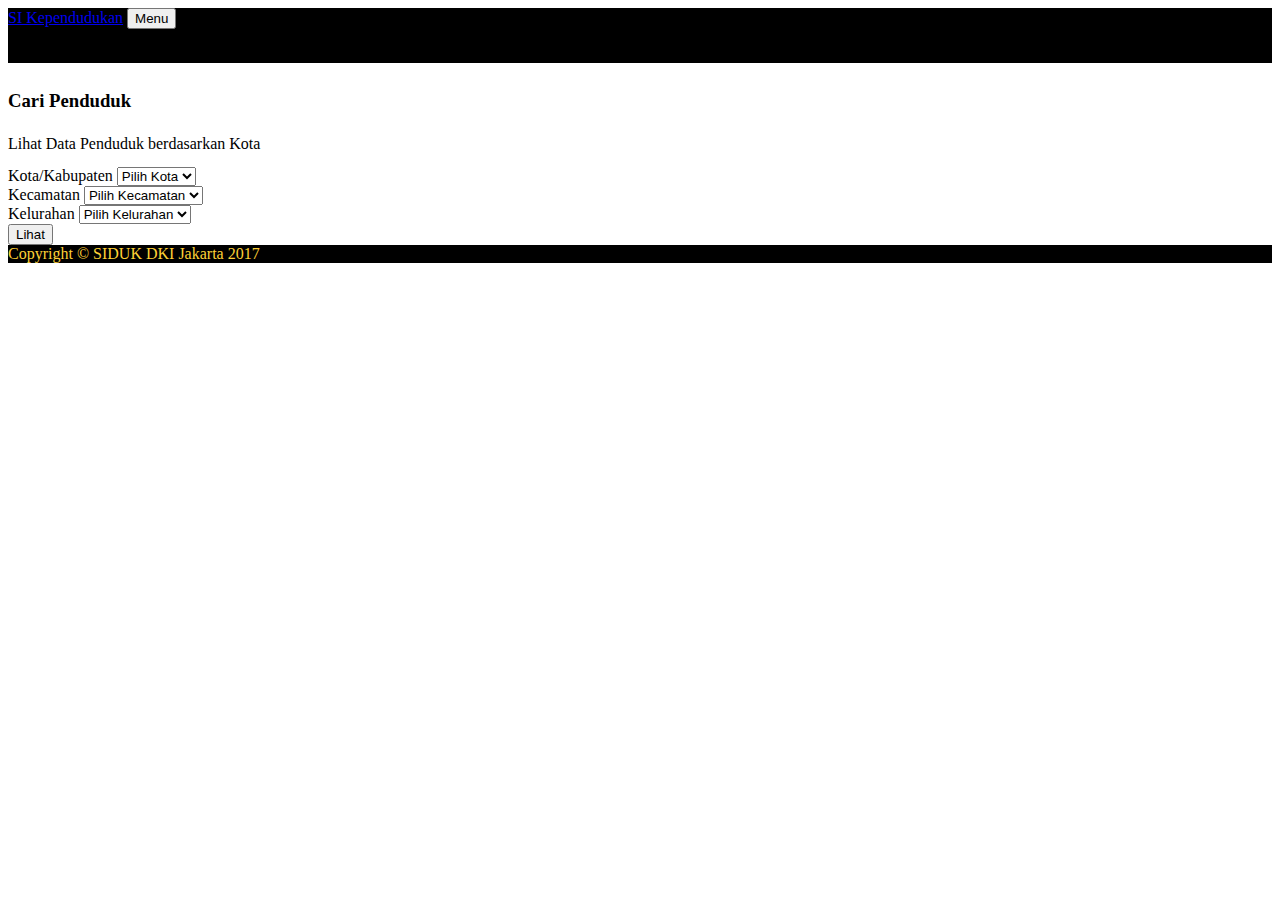
<file: Tugas1/target/classes/templates/cari-penduduk.html>
<!DOCTYPE html>
<html lang="en" xmlns:th="http://www.thymeleaf.org">

<head>
<meta charset="utf-8" />
<meta name="viewport"
	content="width=device-width, initial-scale=1, shrink-to-fit=no" />
<meta name="description" content="" />
<meta name="author" content="" />

<title>Sistem Kependudukan Online Provinsi DKI Jakarta</title>

<!-- Bootstrap core CSS -->

<link th:href="@{'~/vendor/bootstrap/css/bootstrap.min.css'}"
	rel="stylesheet" />


<link th:href="@{'~/vendor/font-awesome/css/font-awesome.min.css'}"
	rel="stylesheet" type="text/css" />
<link href="https://fonts.googleapis.com/css?family=Montserrat:400,700"
	rel="stylesheet" type="text/css" />
<link href='https://fonts.googleapis.com/css?family=Kaushan+Script'
	rel='stylesheet' type='text/css' />
<link
	href='https://fonts.googleapis.com/css?family=Droid+Serif:400,700,400italic,700italic'
	rel='stylesheet' type='text/css' />
<link
	href='https://fonts.googleapis.com/css?family=Roboto+Slab:400,100,300,700'
	rel='stylesheet' type='text/css' />
<script
	src="https://ajax.googleapis.com/ajax/libs/jquery/3.2.1/jquery.min.js"></script>

<!-- Custom styles for this template -->
<link th:href="@{'~/css/agency.min.css'}" rel="stylesheet" />
</head>

<style>
#mainNav, footer {
	background-color: black;
}

.copyright {
	color: #fed136;
}

p {
	line-height: 80%;
}

h3 {
	line-height: 200%;
}
</style>

<body id="page-top">

	<!-- Navigation -->

	<nav class="navbar navbar-expand-lg navbar-dark fixed-top" id="mainNav">
		<div class="container">
			<a class="navbar-brand js-scroll-trigger" href="#page-top">SI
				Kependudukan</a>
			<button class="navbar-toggler navbar-toggler-right" type="button"
				data-toggle="collapse" data-target="#navbarResponsive"
				aria-controls="navbarResponsive" aria-expanded="false"
				aria-label="Toggle navigation">
				Menu <i class="fa fa-bars"></i>
			</button>
			<div class="collapse navbar-collapse" id="navbarResponsive">
				<ul class="navbar-nav ml-auto">
					<li class="nav-item"><a th:href="@{'/'}"
						class="nav-link js-scroll-trigger">Home</a></li>
				</ul>
			</div>
		</div>
	</nav>

	<section>
		<div class="col-lg-12">
			<h3 class="text-center text-capitalize">Cari Penduduk</h3>
		</div>
		<div class="container">
			<form action="/penduduk/cari" method="get" th:object="${penduduk}">
				<input th:if="${id_kota != null}" id="id_kota" name="id_kota"
					th:value="${id_kota}" type="hidden"></input> <input
					th:if="${id_kecamatan != null}" id="id_kecamatan"
					name="id_kecamatan" th:value="${id_kecamatan}" type="hidden"></input>
				<input th:if="${id_kelurahan != null}" id="id_kelurahan"
					name="id_kelurahan" th:value="${id_kelurahan}" type="hidden"></input>
				<div class="form-group">
					<p th:if="${id_kota == null}" class="text-center">Lihat Data Penduduk berdasarkan Kota</p>
					<p class="text-center" th:if="${id_kota != null and id_kecamatan == null}"
						th:text="'Lihat Data Penduduk Berdasarkan Kecamatan di ' + ${nama_kota}"></p>
					<p class="text-center" th:if="${id_kota != null and id_kecamatan != null and id_kelurahan == null}"
						th:text="'Lihat Data Penduduk Berdasarkan Kelurahan di ' + ${nama_kota} + ' Kecamatan ' + ${nama_kecamatan}"></p>
					<label for="kota">Kota/Kabupaten</label> <select
						class="form-control" name="id_kota" id="id_kota"
						th:disabled="${id_kota != null}">
						<option value="">Pilih Kota</option>
						<option th:each="ListKota : ${list_kota}"
							th:value="${ListKota.id}" th:text="${ListKota.nama_kota}"
							th:selected="${id_kota == ListKota.id}"></option>
					</select>
				</div>
				<div class="form-group" th:if="${id_kota != null}">
					<label for="kecamatan">Kecamatan</label> <select
						class="form-control" name="id_kecamatan" id="id_kecamatan"
						th:disabled="${id_kecamatan != null}">
						<option value="">Pilih Kecamatan</option>
						<option th:each="ListKecamatan : ${list_kecamatan}"
							th:value="${ListKecamatan.id}"
							th:text="${ListKecamatan.nama_kecamatan}"
							th:selected="${id_kecamatan == ListKecamatan.id}"></option>
					</select>
				</div>
				<div class="form-group" th:if="${id_kecamatan != null}">
					<label for="kelurahan">Kelurahan</label> <select
						class="form-control" name="id_kelurahan" id="id_kelurahan"
						th:disabled="${id_kelurahan != null}">
						<option value="">Pilih Kelurahan</option>
						<option th:each="ListKelurahan : ${list_kelurahan}"
							th:value="${ListKelurahan.id}"
							th:text="${ListKelurahan.nama_kelurahan}"
							th:selected="${id_kelurahan == ListKelurahan.id}"></option>
					</select>
				</div>
				<div class="text-center">
					<input type="submit" value="Lihat" class="btn btn-primary btnNext"></input>
				</div>
			</form>
		</div>
	</section>


	<!-- Footer -->
	<footer>
		<div class="container">
			<div class="row">
				<div class="col-md-12">
					<span class="copyright">Copyright &copy; SIDUK DKI Jakarta
						2017</span>
				</div>
			</div>
		</div>
	</footer>

	<!-- Bootstrap core JavaScript -->
	<script th:src="@{'~/vendor/jquery/jquery.min.js'}"></script>
	<script th:src="@{'~/vendor/popper/popper.min.js'}"></script>
	<script th:src="@{'~/vendor/bootstrap/js/bootstrap.min.js'}"></script>

	<!-- Plugin JavaScript -->
	<script th:src="@{'~/vendor/jquery-easing/jquery.easing.min.js'}"></script>

	<!-- Contact form JavaScript -->
	<script th:src="@{'~/js/jqBootstrapValidation.js'}"></script>
	<script th:src="@{'~/js/contact_me.js'}"></script>

	<!-- Custom scripts for this template -->
	<script th:src="@{'~/js/agency.min.js'}"></script>
</body>
</html>
</file>
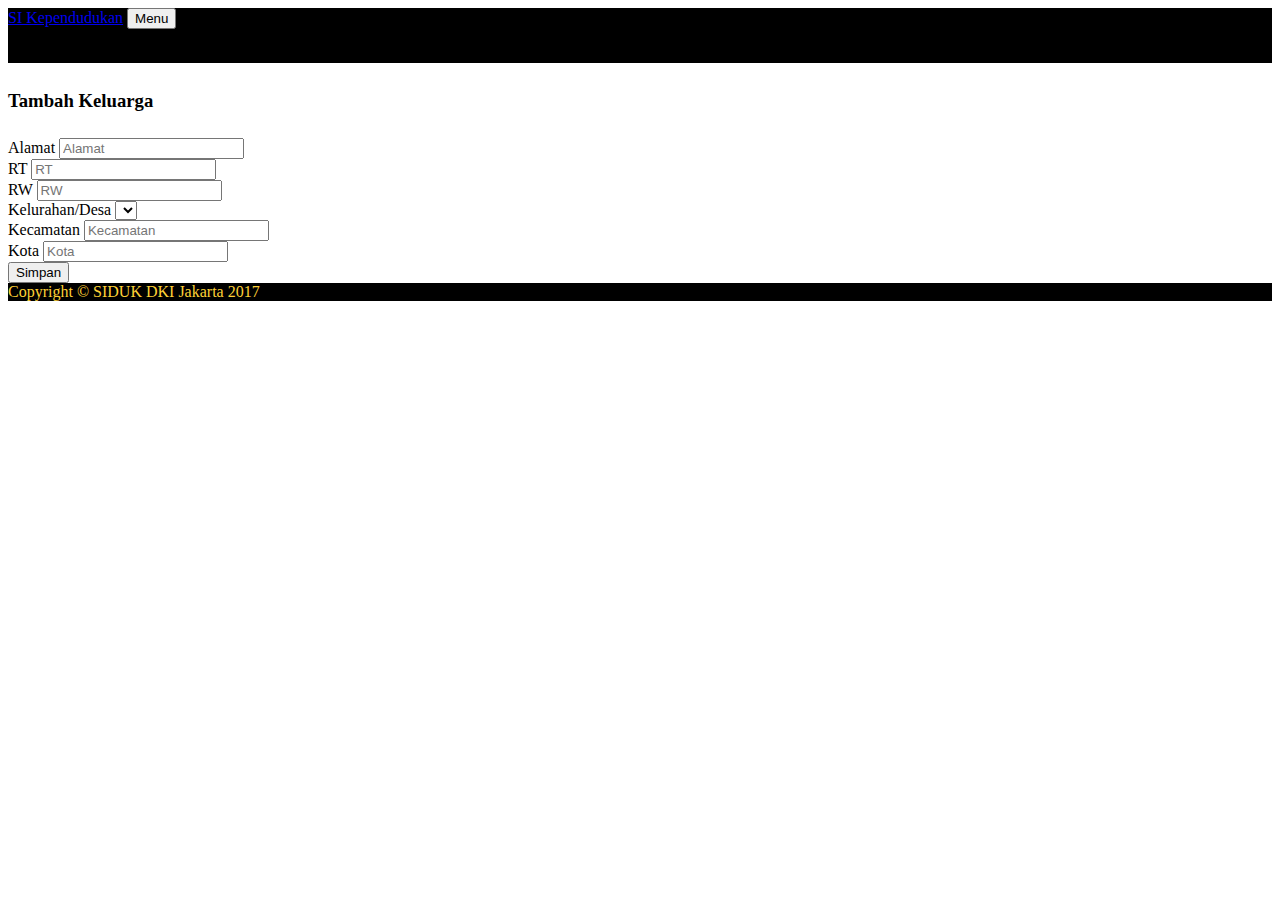
<file: Tugas1/target/classes/templates/form-tambah-keluarga.html>
<!DOCTYPE html>
<html lang="en" xmlns:th="http://www.thymeleaf.org">

<head>
<meta charset="utf-8" />
<meta name="viewport"
	content="width=device-width, initial-scale=1, shrink-to-fit=no" />
<meta name="description" content="" />
<meta name="author" content="" />

<title>Sistem Kependudukan Online Provinsi DKI Jakarta</title>

<!-- Bootstrap core CSS -->

<link th:href="@{'~/vendor/bootstrap/css/bootstrap.min.css'}"
	rel="stylesheet" />


<link th:href="@{'~/vendor/font-awesome/css/font-awesome.min.css'}"
	rel="stylesheet" type="text/css" />
<link href="https://fonts.googleapis.com/css?family=Montserrat:400,700"
	rel="stylesheet" type="text/css" />
<link href='https://fonts.googleapis.com/css?family=Kaushan+Script'
	rel='stylesheet' type='text/css' />
<link
	href='https://fonts.googleapis.com/css?family=Droid+Serif:400,700,400italic,700italic'
	rel='stylesheet' type='text/css' />
<link
	href='https://fonts.googleapis.com/css?family=Roboto+Slab:400,100,300,700'
	rel='stylesheet' type='text/css' />
<script
	src="https://ajax.googleapis.com/ajax/libs/jquery/3.2.1/jquery.min.js"></script>

<!-- Custom styles for this template -->
<link th:href="@{'~/css/agency.min.css'}" rel="stylesheet" />
</head>

<style>
#mainNav, footer {
	background-color: black;
}

.copyright {
	color: #fed136;
}

p {
	line-height: 80%;
}

h3 {
	line-height: 200%;
}
</style>

<body id="page-top">

	<!-- Navigation -->

	<nav class="navbar navbar-expand-lg navbar-dark fixed-top" id="mainNav">
		<div class="container">
			<a class="navbar-brand js-scroll-trigger" href="#page-top">SI
				Kependudukan</a>
			<button class="navbar-toggler navbar-toggler-right" type="button"
				data-toggle="collapse" data-target="#navbarResponsive"
				aria-controls="navbarResponsive" aria-expanded="false"
				aria-label="Toggle navigation">
				Menu <i class="fa fa-bars"></i>
			</button>
			<div class="collapse navbar-collapse" id="navbarResponsive">
				<ul class="navbar-nav ml-auto">
					<li class="nav-item"><a th:href="@{'/'}"
						class="nav-link js-scroll-trigger">Home</a></li>
				</ul>
			</div>
		</div>
	</nav>

	<section>
		<div class="col-lg-12">
			<h3 class="text-center text-capitalize">Tambah Keluarga</h3>
		</div>
		<div class="container">
			<div class="col-md-5"></div>
			<div>
				<form action="/keluarga/tambah" method="POST"
					th:object="${keluarga}">
					<div class="form-group">
						<label for="alamat">Alamat</label> <input type="text"
							class="form-control" name="alamat" placeholder="Alamat"
							th:value="${keluarga.alamat}" th:field="*{alamat}" th:required="required" />
					</div>

					<div class="form-group">
						<label for="rt">RT</label> <input type="text" class="form-control"
							name="rt" placeholder="RT" th:value="${keluarga.rt}"
							th:field="*{rt}" th:required="required" />
					</div>

					<div class="form-group">
						<label for="RW">RW</label> <input type="text" class="form-control"
							name="rw" placeholder="RW" th:value="${keluarga.rw}"
							th:field="*{rw}" th:required="required" />
					</div>

					<div class="form-group">
						<label for="kelurahan">Kelurahan/Desa</label> <select
							name="id_kelurahan" class="form-control selectpicker"
							data-live-search="true" th:field="*{id_kelurahan}" id="kelurahan" th:required="required">
							<option th:each="kelurahan: ${allKelurahan}"
								th:value="${kelurahan.id}" th:text="${kelurahan.nama_kelurahan}"> </option>
						</select>
					</div>

					<div class="form-group">
						<label for="kecamatan">Kecamatan</label> <input type="text"
							class="form-control" name="kecamatan" placeholder="Kecamatan"
							id="kecamatan" readonly="readonly" />
					</div>

					<div class="form-group">
						<label for="kota">Kota</label> <input type="text"
							class="form-control" name="kota" placeholder="Kota" id="kota"
							readonly="readonly" />
					</div>
					<input type="hidden" name="kode_kecamatan" id="kode_kecamatan" />
					<div class="text-center">
						<input type="submit" value="Simpan"
							class="btn btn-primary btnNext"></input>
					</div>
				</form>
			</div>
		</div>
	</section>


	<!-- Footer -->
	<footer>
		<div class="container">
			<div class="row">
				<div class="col-md-12">
					<span class="copyright">Copyright &copy; SIDUK DKI Jakarta
						2017</span>
				</div>
			</div>
		</div>
	</footer>

	<!-- Bootstrap core JavaScript -->
	<script th:src="@{'~/vendor/jquery/jquery.min.js'}"></script>
	<script th:src="@{'~/vendor/popper/popper.min.js'}"></script>
	<script th:src="@{'~/vendor/bootstrap/js/bootstrap.min.js'}"></script>

	<!-- Plugin JavaScript -->
	<script th:src="@{'~/vendor/jquery-easing/jquery.easing.min.js'}"></script>

	<!-- Contact form JavaScript -->
	<script th:src="@{'~/js/jqBootstrapValidation.js'}"></script>
	<script th:src="@{'~/js/contact_me.js'}"></script>

	<!-- Custom scripts for this template -->
	<script th:src="@{'~/js/agency.min.js'}"></script>
</body>
<script th:inline="javascript">
	var allKelurahan = [[${allKelurahan}]];
	var kelurahans = {};
	
	$( document ).ready(function() {
		allKelurahan.forEach(function(kelurahan) {
			kelurahans[kelurahan.id] = kelurahan;	
		})
	});
	
	$('#kelurahan').on('change', function() {
	  $('#kecamatan').val(kelurahans[this.value].nama_kecamatan);
	  $('#kota').val(kelurahans[this.value].nama_kota);
	  $('#kode_kecamatan').val(kelurahans[this.value].kode_kecamatan);
	})
</script>
</html>
</file>
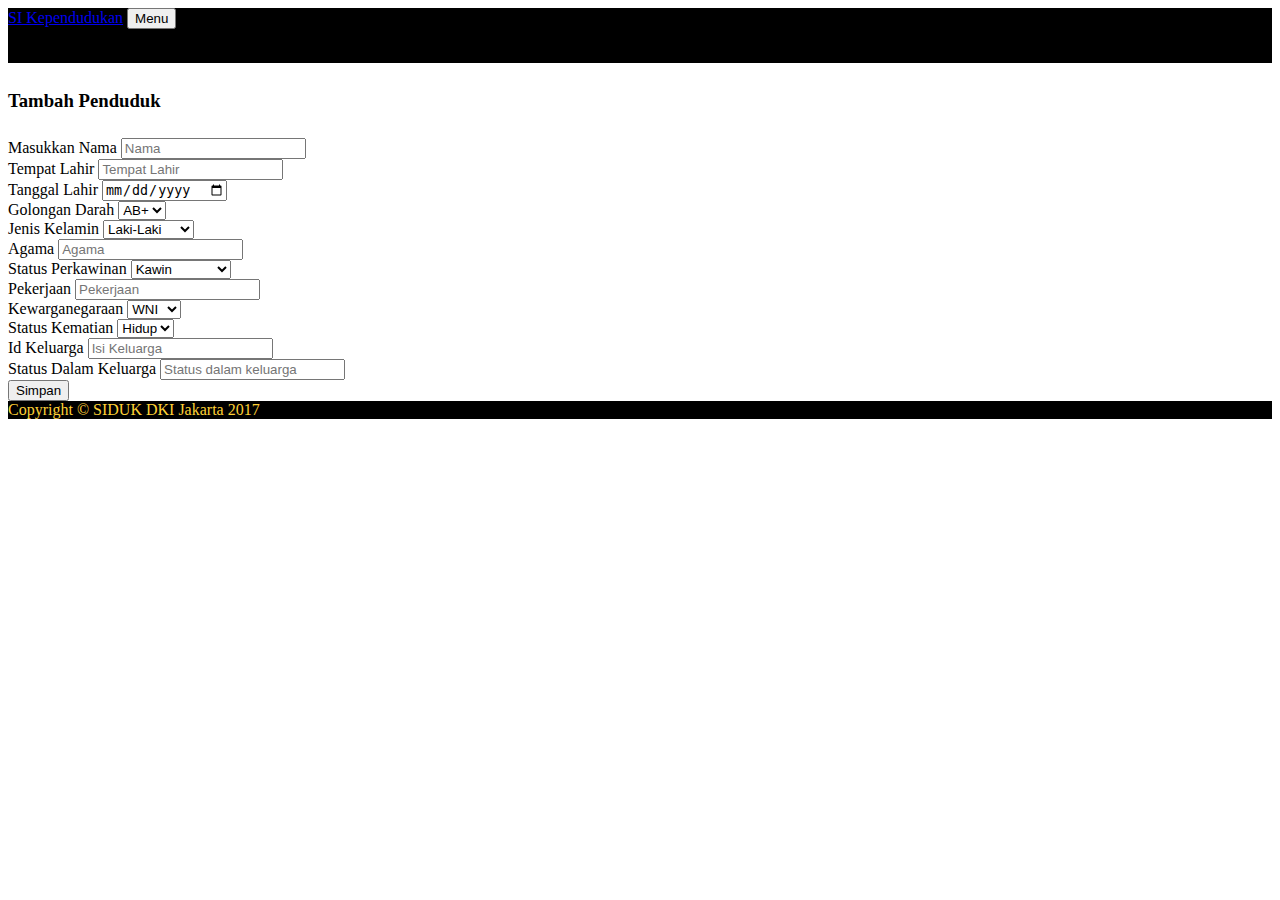
<file: Tugas1/target/classes/templates/form-tambah-penduduk.html>
<!DOCTYPE html>
<html lang="en" xmlns:th="http://www.thymeleaf.org">

<head>
<meta charset="utf-8" />
<meta name="viewport"
	content="width=device-width, initial-scale=1, shrink-to-fit=no" />
<meta name="description" content="" />
<meta name="author" content="" />

<title>Sistem Kependudukan Online Provinsi DKI Jakarta</title>

<!-- Bootstrap core CSS -->

<link th:href="@{'~/vendor/bootstrap/css/bootstrap.min.css'}"
	rel="stylesheet" />


<link th:href="@{'~/vendor/font-awesome/css/font-awesome.min.css'}"
	rel="stylesheet" type="text/css" />
<link href="https://fonts.googleapis.com/css?family=Montserrat:400,700"
	rel="stylesheet" type="text/css" />
<link href='https://fonts.googleapis.com/css?family=Kaushan+Script'
	rel='stylesheet' type='text/css' />
<link
	href='https://fonts.googleapis.com/css?family=Droid+Serif:400,700,400italic,700italic'
	rel='stylesheet' type='text/css' />
<link
	href='https://fonts.googleapis.com/css?family=Roboto+Slab:400,100,300,700'
	rel='stylesheet' type='text/css' />

<!-- Custom styles for this template -->
<link th:href="@{'~/css/agency.min.css'}" rel="stylesheet" />
</head>

<style>
#mainNav, footer {
	background-color: black;
}

.copyright {
	color: #fed136;
}

p {
	line-height: 80%;
}

h3 {
	line-height: 200%;
}
</style>

<body id="page-top">

	<!-- Navigation -->

	<nav class="navbar navbar-expand-lg navbar-dark fixed-top" id="mainNav">
		<div class="container">
			<a class="navbar-brand js-scroll-trigger" href="#page-top">SI
				Kependudukan</a>
			<button class="navbar-toggler navbar-toggler-right" type="button"
				data-toggle="collapse" data-target="#navbarResponsive"
				aria-controls="navbarResponsive" aria-expanded="false"
				aria-label="Toggle navigation">
				Menu <i class="fa fa-bars"></i>
			</button>
			<div class="collapse navbar-collapse" id="navbarResponsive">
				<ul class="navbar-nav ml-auto">
					<li class="nav-item"><a th:href="@{'/'}"
						class="nav-link js-scroll-trigger">Home</a></li>
				</ul>
			</div>
		</div>
	</nav>

	<section>
		<div class="col-lg-12">
			<h3 class="text-center text-capitalize">Tambah Penduduk</h3>
		</div>
		<div class="container">
			<div class="col-md-5"></div>
			<div>
				<form action="/penduduk/tambah" method="POST"
					th:object="${penduduk}">
					<div class="form-group">
						<label for="nama">Masukkan Nama</label> <input type="text"
							class="form-control" name="nama" placeholder="Nama"
							th:value="${penduduk.nama}" th:field="*{nama}" th:required="required"></input>
					</div>
					<div class="form-group">
						<label for="tempat_lahir">Tempat Lahir</label> <input type="text"
							class="form-control" name="tempat_lahir"
							placeholder="Tempat Lahir" th:value="${penduduk.tempat_lahir}"
							th:field="*{tempat_lahir}" th:required="required"></input>
					</div>
					<div class="form-group">
						<label for="tanggal_lahir">Tanggal Lahir</label> <input
							type="date" class="form-control" name="tanggal_lahir"
							placeholder="Tanggal Lahir" th:value="${penduduk.tanggal_lahir}"
							th:field="*{tanggal_lahir}" th:required="required"></input>
					</div>
					<div class="form-group">
						<label for="golongan darah">Golongan Darah</label> <select
							class="form-control" name="golongan_darah"
							th:value="${penduduk.golongan_darah}"
							th:field="*{golongan_darah}" th:required="required">
							<option value="AB+">AB+</option>
							<option value="AB−">AB-</option>
							<option value="A+">A+</option>
							<option value="A−">A-</option>
							<option value="B+">B+</option>
							<option value="B−">B-</option>
							<option value="O+">O+</option>
							<option value="O−">O-</option>
						</select>
					</div>
					
					<div class="form-group">
						<label for="jenis kelamin">Jenis Kelamin</label> <select
							class="form-control" name="jenis_kelamin"
							th:value="${penduduk.jenis_kelamin}" th:field="*{jenis_kelamin}" th:required="required">
							<option value="0">Laki-Laki</option>
							<option value="1">Perempuan</option>
						</select>
					</div>
					
					<div class="form-group">
						<label for="agama">Agama</label> <input type="text"
							class="form-control" name="agama" placeholder="Agama"
							th:value="${penduduk.agama}" th:field="*{agama}" th:required="required" />
					</div>

					<div class="form-group">
						<label for="status perkawinan">Status Perkawinan</label> <select
							class="form-control" name="status_perkawinan"
							th:value="${penduduk.status_perkawinan}"
							th:field="*{status_perkawinan}" th:required="required">
							<option value="Kawin">Kawin</option>
							<option value="Belum Kawin">Belum Kawin</option>
							<option value="Cerai Hidup">Cerai Hidup</option>
							<option value="Cerai Mati">Cerai Mati</option>
						</select>
					</div>

					<div class="form-group">
						<label for="pekerjan">Pekerjaan</label> <input type="text"
							class="form-control" name="pekerjaan" placeholder="Pekerjaan"
							th:value="${penduduk.pekerjaan}" th:field="*{pekerjaan}" th:required="required" />
					</div>

					<div class="form-group">
						<label for="kewarganegaraan">Kewarganegaraan</label> <select
							class="form-control" name="is_wni" th:value="${penduduk.is_wni}"
							th:field="*{is_wni}" th:required="required">
							<option value="1">WNI</option>
							<option value="2">WNA</option>
						</select>
					</div>

					<div class="form-group">
						<label for="status kematian">Status Kematian</label> <select
							class="form-control" name="is_wafat"
							th:value="${penduduk.is_wafat}" th:field="*{is_wafat}" th:required="required">
							<option value="0">Hidup</option>
							<option value="1">Wafat</option>
						</select>
					</div>

					<div class="form-group">
						<label for="id keluarga">Id Keluarga</label> <input type="text"
							class="form-control" name="id_keluarga"
							placeholder="Isi Keluarga"
							th:value="${penduduk.id_keluarga == '0'}"
							th:field="*{id_keluarga}" th:required="required" />
					</div>
					<div class="form-group">
						<label for="status dalam keluarga">Status Dalam Keluarga</label> <input type="text"
							class="form-control" name="status_dalam_keluarga"
							placeholder="Status dalam keluarga"
							th:field="*{status_dalam_keluarga}" th:required="required" />
					</div>
					<div class="text-center">
						<input type="submit" value="Simpan" class="btn btn-primary btnNext"></input>
					</div>
				</form>
			</div>
		</div>
	</section>


	<!-- Footer -->
	<footer>
		<div class="container">
			<div class="row">
				<div class="col-md-12">
					<span class="copyright">Copyright &copy; SIDUK DKI Jakarta
						2017</span>
				</div>
			</div>
		</div>
	</footer>

	<!-- Bootstrap core JavaScript -->
	<script th:src="@{'~/vendor/jquery/jquery.min.js'}"></script>
	<script th:src="@{'~/vendor/popper/popper.min.js'}"></script>
	<script th:src="@{'~/vendor/bootstrap/js/bootstrap.min.js'}"></script>

	<!-- Plugin JavaScript -->
	<script th:src="@{'~/vendor/jquery-easing/jquery.easing.min.js'}"></script>

	<!-- Contact form JavaScript -->
	<script th:src="@{'~/js/jqBootstrapValidation.js'}"></script>
	<script th:src="@{'~/js/contact_me.js'}"></script>

	<!-- Custom scripts for this template -->
	<script th:src="@{'~/js/agency.min.js'}"></script>

</body>

</html>
</file>
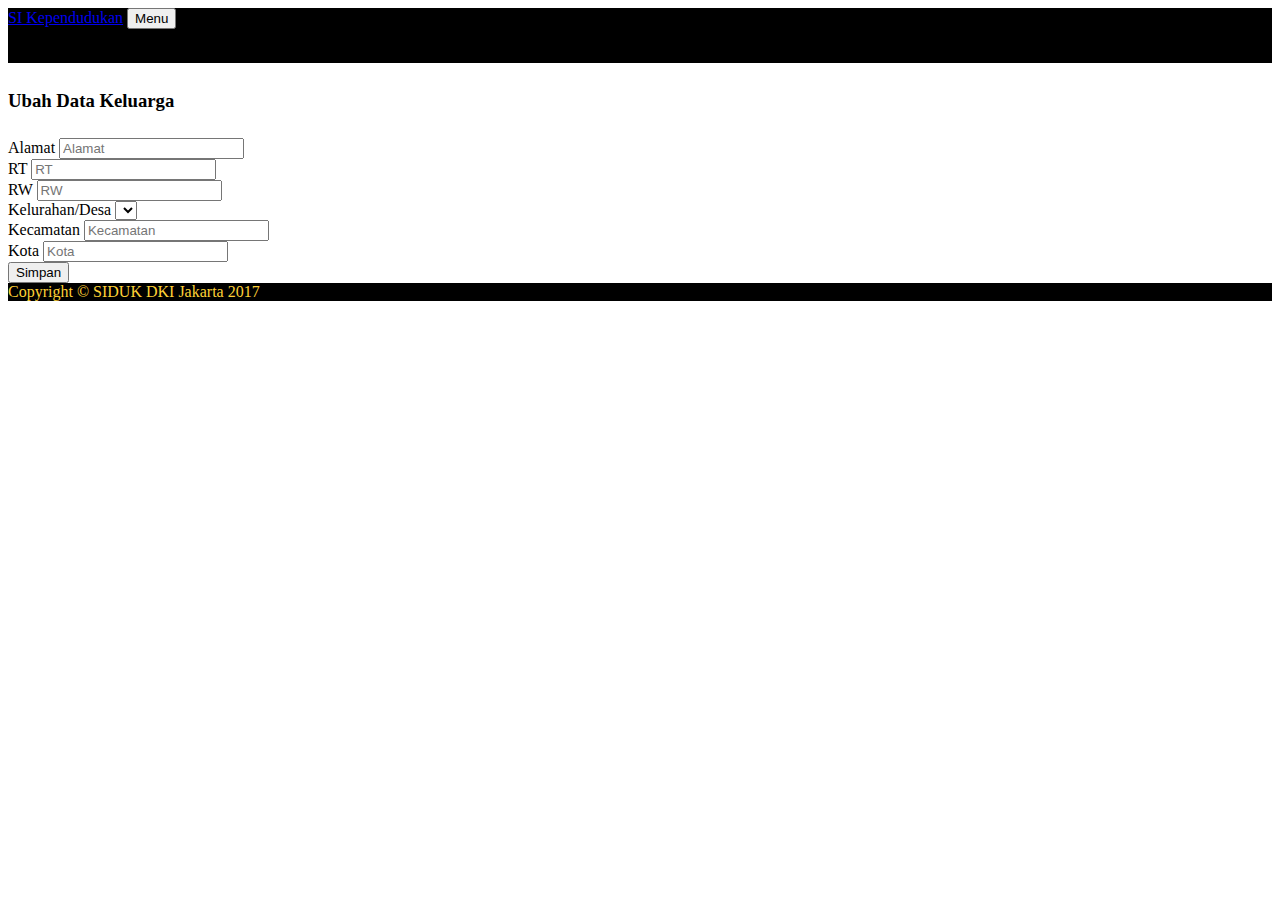
<file: Tugas1/target/classes/templates/form-update-keluarga.html>
<!DOCTYPE html>
<html lang="en" xmlns:th="http://www.thymeleaf.org">

<head>
<meta charset="utf-8" />
<meta name="viewport"
	content="width=device-width, initial-scale=1, shrink-to-fit=no" />
<meta name="description" content="" />
<meta name="author" content="" />

<title>Sistem Kependudukan Online Provinsi DKI Jakarta</title>

<!-- Bootstrap core CSS -->

<link th:href="@{'~/vendor/bootstrap/css/bootstrap.min.css'}"
	rel="stylesheet" />


<link th:href="@{'~/vendor/font-awesome/css/font-awesome.min.css'}"
	rel="stylesheet" type="text/css" />
<link href="https://fonts.googleapis.com/css?family=Montserrat:400,700"
	rel="stylesheet" type="text/css" />
<link href='https://fonts.googleapis.com/css?family=Kaushan+Script'
	rel='stylesheet' type='text/css' />
<link
	href='https://fonts.googleapis.com/css?family=Droid+Serif:400,700,400italic,700italic'
	rel='stylesheet' type='text/css' />
<link
	href='https://fonts.googleapis.com/css?family=Roboto+Slab:400,100,300,700'
	rel='stylesheet' type='text/css' />
<script
	src="https://ajax.googleapis.com/ajax/libs/jquery/3.2.1/jquery.min.js"></script>

<!-- Custom styles for this template -->
<link th:href="@{'~/css/agency.min.css'}" rel="stylesheet" />
</head>

<style>
#mainNav, footer {
	background-color: black;
}

.copyright {
	color: #fed136;
}

p {
	line-height: 80%;
}

h3 {
	line-height: 200%;
}
</style>

<body id="page-top">

	<!-- Navigation -->

	<nav class="navbar navbar-expand-lg navbar-dark fixed-top" id="mainNav">
		<div class="container">
			<a class="navbar-brand js-scroll-trigger" href="#page-top">SI
				Kependudukan</a>
			<button class="navbar-toggler navbar-toggler-right" type="button"
				data-toggle="collapse" data-target="#navbarResponsive"
				aria-controls="navbarResponsive" aria-expanded="false"
				aria-label="Toggle navigation">
				Menu <i class="fa fa-bars"></i>
			</button>
			<div class="collapse navbar-collapse" id="navbarResponsive">
				<ul class="navbar-nav ml-auto">
					<li class="nav-item"><a th:href="@{'/'}"
						class="nav-link js-scroll-trigger">Home</a></li>
				</ul>
			</div>
		</div>
	</nav>

	<section>
		<div class="col-lg-12">
			<h3 class="text-center text-capitalize">Ubah Data Keluarga</h3>
		</div>
		<div class="container">
			<div class="col-md-5"></div>
			<div>
				<form th:action="'/keluarga/ubah/' + ${keluarga.nomor_kk}"
					method="POST" th:object="${keluarga}">

					<div class="form-group">
						<label for="alamat">Alamat</label> <input type="text"
							class="form-control" name="alamat" placeholder="Alamat"
							th:value="${keluarga.alamat}" th:field="*{alamat}" />
					</div>

					<div class="form-group">
						<label for="rt">RT</label> <input type="text" class="form-control"
							name="rt" placeholder="RT" th:value="${keluarga.rt}"
							th:field="*{rt}" />
					</div>

					<div class="form-group">
						<label for="RW">RW</label> <input type="text" class="form-control"
							name="rw" placeholder="RW" th:value="${keluarga.rw}"
							th:field="*{rw}" />
					</div>

					<div class="form-group">
						<label for="kelurahan">Kelurahan/Desa</label> <select
							name="id_kelurahan" class="form-control selectpicker"
							data-live-search="true" th:field="*{id_kelurahan}" id="kelurahan">
							<option th:each="kelurahan: ${allKelurahan}"
								th:value="${kelurahan.id}" th:text="${kelurahan.nama_kelurahan}"
								th:selected="${keluarga.id_kelurahan == kelurahan.id ? 'selected' : ''}"> </option>
						</select>
					</div>

					<div class="form-group">
						<label for="kecamatan">Kecamatan</label> <input type="text"
							class="form-control" name="kecamatan" placeholder="Kecamatan"
							th:value="${keluarga.nama_kecamatan}" id="kecamatan"
							readonly="readonly" />
					</div>

					<div class="form-group">
						<label for="kota">Kota</label> <input type="text"
							class="form-control" name="kota" placeholder="Kota" id="kota"
							th:value="${keluarga.nama_kota}" readonly="readonly" />
					</div>
					<input type="hidden" name="kode_kecamatan" id="kode_kecamatan"
						th:value="${keluarga.kode_kecamatan}" />
					<div class="text-center">
						<input type="submit" value="Simpan" class="btn btn-primary btnNext"></input>
					</div>
				</form>
			</div>
		</div>
	</section>


	<!-- Footer -->
	<footer>
		<div class="container">
			<div class="row">
				<div class="col-md-12">
					<span class="copyright">Copyright &copy; SIDUK DKI Jakarta
						2017</span>
				</div>
			</div>
		</div>
	</footer>

	<!-- Bootstrap core JavaScript -->
	<script th:src="@{'~/vendor/jquery/jquery.min.js'}"></script>
	<script th:src="@{'~/vendor/popper/popper.min.js'}"></script>
	<script th:src="@{'~/vendor/bootstrap/js/bootstrap.min.js'}"></script>

	<!-- Plugin JavaScript -->
	<script th:src="@{'~/vendor/jquery-easing/jquery.easing.min.js'}"></script>

	<!-- Contact form JavaScript -->
	<script th:src="@{'~/js/jqBootstrapValidation.js'}"></script>
	<script th:src="@{'~/js/contact_me.js'}"></script>

	<!-- Custom scripts for this template -->
	<script th:src="@{'~/js/agency.min.js'}"></script>
</body>
<script th:inline="javascript">
	var allKelurahan = [[${allKelurahan}]];
	var kelurahans = {};
	
	$( document ).ready(function() {
		allKelurahan.forEach(function(kelurahan) {
			kelurahans[kelurahan.id] = kelurahan;	
		})
	});
	
	$('#kelurahan').on('change', function() {
	  $('#kecamatan').val(kelurahans[this.value].nama_kecamatan);
	  $('#kota').val(kelurahans[this.value].nama_kota);
	  $('#kode_kecamatan').val(kelurahans[this.value].kode_kecamatan);
	})
</script>
</html>
</file>
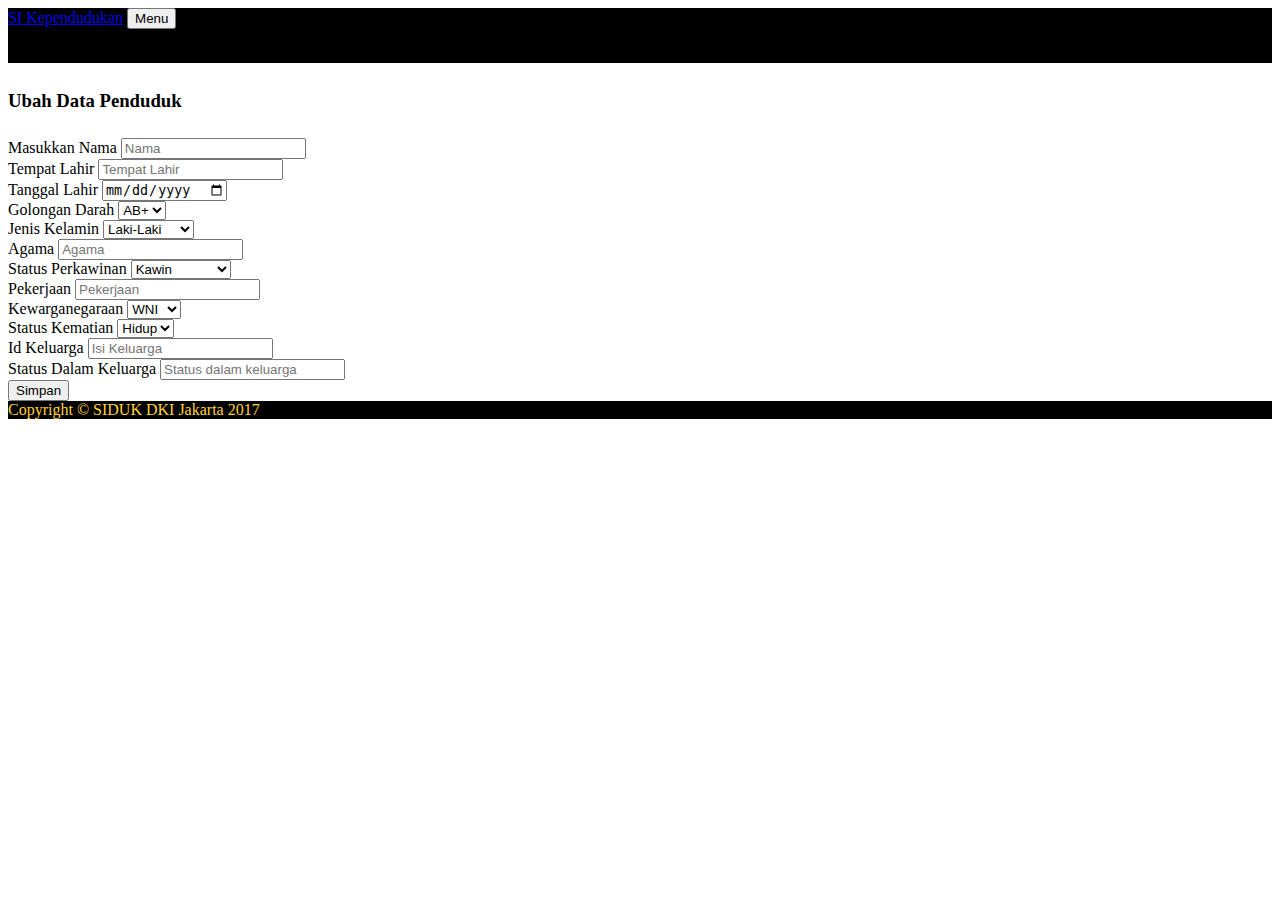
<file: Tugas1/target/classes/templates/form-update-penduduk.html>
<!DOCTYPE html>
<html lang="en" xmlns:th="http://www.thymeleaf.org">

<head>
<meta charset="utf-8" />
<meta name="viewport"
	content="width=device-width, initial-scale=1, shrink-to-fit=no" />
<meta name="description" content="" />
<meta name="author" content="" />

<title>Sistem Kependudukan Online Provinsi DKI Jakarta</title>

<!-- Bootstrap core CSS -->

<link th:href="@{'~/vendor/bootstrap/css/bootstrap.min.css'}"
	rel="stylesheet" />


<link th:href="@{'~/vendor/font-awesome/css/font-awesome.min.css'}"
	rel="stylesheet" type="text/css" />
<link href="https://fonts.googleapis.com/css?family=Montserrat:400,700"
	rel="stylesheet" type="text/css" />
<link href='https://fonts.googleapis.com/css?family=Kaushan+Script'
	rel='stylesheet' type='text/css' />
<link
	href='https://fonts.googleapis.com/css?family=Droid+Serif:400,700,400italic,700italic'
	rel='stylesheet' type='text/css' />
<link
	href='https://fonts.googleapis.com/css?family=Roboto+Slab:400,100,300,700'
	rel='stylesheet' type='text/css' />

<!-- Custom styles for this template -->
<link th:href="@{'~/css/agency.min.css'}" rel="stylesheet" />
</head>

<style>
#mainNav, footer {
	background-color: black;
}

.copyright {
	color: #fed136;
}

p {
	line-height: 80%;
}

h3 {
	line-height: 200%;
}
</style>

<body id="page-top">

	<!-- Navigation -->

	<nav class="navbar navbar-expand-lg navbar-dark fixed-top" id="mainNav">
		<div class="container">
			<a class="navbar-brand js-scroll-trigger" href="#page-top">SI
				Kependudukan</a>
			<button class="navbar-toggler navbar-toggler-right" type="button"
				data-toggle="collapse" data-target="#navbarResponsive"
				aria-controls="navbarResponsive" aria-expanded="false"
				aria-label="Toggle navigation">
				Menu <i class="fa fa-bars"></i>
			</button>
			<div class="collapse navbar-collapse" id="navbarResponsive">
				<ul class="navbar-nav ml-auto">
					<li class="nav-item"><a th:href="@{'/'}"
						class="nav-link js-scroll-trigger">Home</a></li>
				</ul>
			</div>
		</div>
	</nav>

	<section>
		<div class="col-lg-12">
			<h3 class="text-center text-capitalize">Ubah Data Penduduk</h3>
		</div>
		<div class="container">
			<div class="col-md-5"></div>
			<div>
				<form th:action="'/penduduk/ubah/' + ${penduduk.nik}" method="POST" th:object="${penduduk}">
					<div class="form-group">
						<label for="nama">Masukkan Nama</label> <input type="text"
							class="form-control" name="nama" placeholder="Nama"
							th:value="${penduduk.nama}" th:field="*{nama}" />
					</div>

					<div class="form-group">
						<label for="tempat lahir">Tempat Lahir</label> <input type="text"
							class="form-control" name="tempat_lahir"
							placeholder="Tempat Lahir" th:value="${penduduk.tempat_lahir}"
							th:field="*{tempat_lahir}" />
					</div>

					<div class="form-group">
						<label for="tanggal lahir">Tanggal Lahir</label> <input
							type="date" class="form-control" name="tanggal_lahir"
							placeholder="Tanggal Lahir" th:value="${penduduk.tanggal_lahir}"
							th:field="*{tanggal_lahir}" />
					</div>

					<div class="form-group">
						<label for="golongan darah">Golongan Darah</label> <select
							class="form-control" name="golongan_darah"
							th:value="${penduduk.golongan_darah == ('O−')}"
							th:field="*{golongan_darah}">
							<option value="AB+"
								th:selected="${penduduk.golongan_darah.equals('AB+') ? 'selected' : ''}">AB+</option>
							<option value="AB−"
								th:selected="${penduduk.golongan_darah == 'AB−' ? 'selected' : ''}">AB-</option>
							<option value="A+"
								th:selected="${penduduk.golongan_darah == 'AB' ? 'selected' : ''}">A+</option>
							<option value="A−"
								th:selected="${penduduk.golongan_darah == 'A−' ? 'selected' : ''}">A-</option>
							<option value="B+"
								th:selected="${penduduk.golongan_darah == 'B+' ? 'selected' : ''}">B+</option>
							<option value="B−"
								th:selected="${penduduk.golongan_darah == 'B−' ? 'selected' : ''}">B-</option>
							<option value="O+"
								th:selected="${penduduk.golongan_darah == 'O+' ? 'selected' : ''}">O+</option>
							<option value="O−"
								th:selected="${penduduk.golongan_darah.equals('O−') ? 'selected' : ''}">O-</option>
						</select>
					</div>
					
					<div class="form-group">
						<label for="jenis kelamin">Jenis Kelamin</label> <select
							class="form-control" name="jenis_kelamin"
							th:value="${penduduk.jenis_kelamin}" th:field="*{jenis_kelamin}" th:required="required">
							<option value="0" th:selected="${penduduk.jenis_kelamin.equals('0') ? 'selected' : ''}">Laki-Laki</option>
							<option value="1" th:selected="${penduduk.jenis_kelamin.equals('1') ? 'selected' : ''}">Perempuan</option>
						</select>
					</div>

					<div class="form-group">
						<label for="agama">Agama</label> <input type="text"
							class="form-control" name="agama" placeholder="Agama"
							th:value="${penduduk.agama}" th:field="*{agama}" />
					</div>

					<div class="form-group">
						<label for="status perkawinan">Status Perkawinan</label> <select
							class="form-control" name="status_perkawinan"
							th:value="${penduduk.status_perkawinan}"
							th:field="*{status_perkawinan}">
							<option value="Kawin"
								th:selected="${penduduk.status_perkawinan == 'Kawin' ? 'selected' : ''}">Kawin</option>
							<option value="Belum Kawin"
								th:selected="${penduduk.status_perkawinan == 'Belum Kawin' ? 'selected' : ''}">Belum Kawin</option>
							<option value="Cerai Hidup"
								th:selected="${penduduk.status_perkawinan == 'Cerai Hidup' ? 'selected' : ''}">Cerai Hidup</option>
							<option value="Cerai Mati"
								th:selected="${penduduk.status_perkawinan == 'Cerai Mati' ? 'selected' : ''}">Cerai Mati</option>
						</select>
					</div>

					<div class="form-group">
						<label for="pekerjan">Pekerjaan</label> <input type="text"
							class="form-control" name="pekerjaan" placeholder="Pekerjaan"
							th:value="${penduduk.pekerjaan}" th:field="*{pekerjaan}" />
					</div>

					<div class="form-group">
						<label for="kewarganegaraan">Kewarganegaraan</label> <select
							class="form-control" name="is_wni" th:value="${penduduk.is_wni}"
							th:field="*{is_wni}">
							<option value="1"
								th:selected="${penduduk.is_wni == '1' ? 'selected' : ''}">WNI</option>
							<option value="0"
								th:selected="${penduduk.is_wni == '0' ? 'selected' : ''}">WNA</option>
						</select>
					</div>

					<div class="form-group">
						<label for="status kematian">Status Kematian</label> <select
							class="form-control" name="is_wafat"
							th:value="${penduduk.is_wafat}" th:field="*{is_wafat}">
							<option value="0"
								th:selected="${penduduk.is_wafat == '0' ? 'selected' : ''}">Hidup</option>
							<option value="1"
								th:selected="${penduduk.is_wafat == '1' ? 'selected' : ''}">Wafat</option>
						</select>
					</div>

					<div class="form-group">
						<label for="id keluarga">Id Keluarga</label> <input type="text"
							class="form-control" name="id_keluarga"
							placeholder="Isi Keluarga"
							th:value="${penduduk.id_keluarga == '0'}"
							th:field="*{id_keluarga}" />
					</div>
					<div class="form-group">
						<label for="status dalam keluarga">Status Dalam Keluarga</label> <input type="text"
							class="form-control" name="status_dalam_keluarga"
							placeholder="Status dalam keluarga" th:value="${penduduk.status_dalam_keluarga}"
							th:field="*{status_dalam_keluarga}" th:required="required" />
					</div>
					<div class="text-center">
						<input type="submit" value="Simpan" class="btn btn-primary btnNext"></input>
					</div>
				</form>
			</div>
		</div>
	</section>


	<!-- Footer -->
	<footer>
		<div class="container">
			<div class="row">
				<div class="col-md-12">
					<span class="copyright">Copyright &copy; SIDUK DKI Jakarta
						2017</span>
				</div>
			</div>
		</div>
	</footer>

	<!-- Bootstrap core JavaScript -->
	<script th:src="@{'~/vendor/jquery/jquery.min.js'}"></script>
	<script th:src="@{'~/vendor/popper/popper.min.js'}"></script>
	<script th:src="@{'~/vendor/bootstrap/js/bootstrap.min.js'}"></script>

	<!-- Plugin JavaScript -->
	<script th:src="@{'~/vendor/jquery-easing/jquery.easing.min.js'}"></script>

	<!-- Contact form JavaScript -->
	<script th:src="@{'~/js/jqBootstrapValidation.js'}"></script>
	<script th:src="@{'~/js/contact_me.js'}"></script>

	<!-- Custom scripts for this template -->
	<script th:src="@{'~/js/agency.min.js'}"></script>

</body>

</html>
</file>
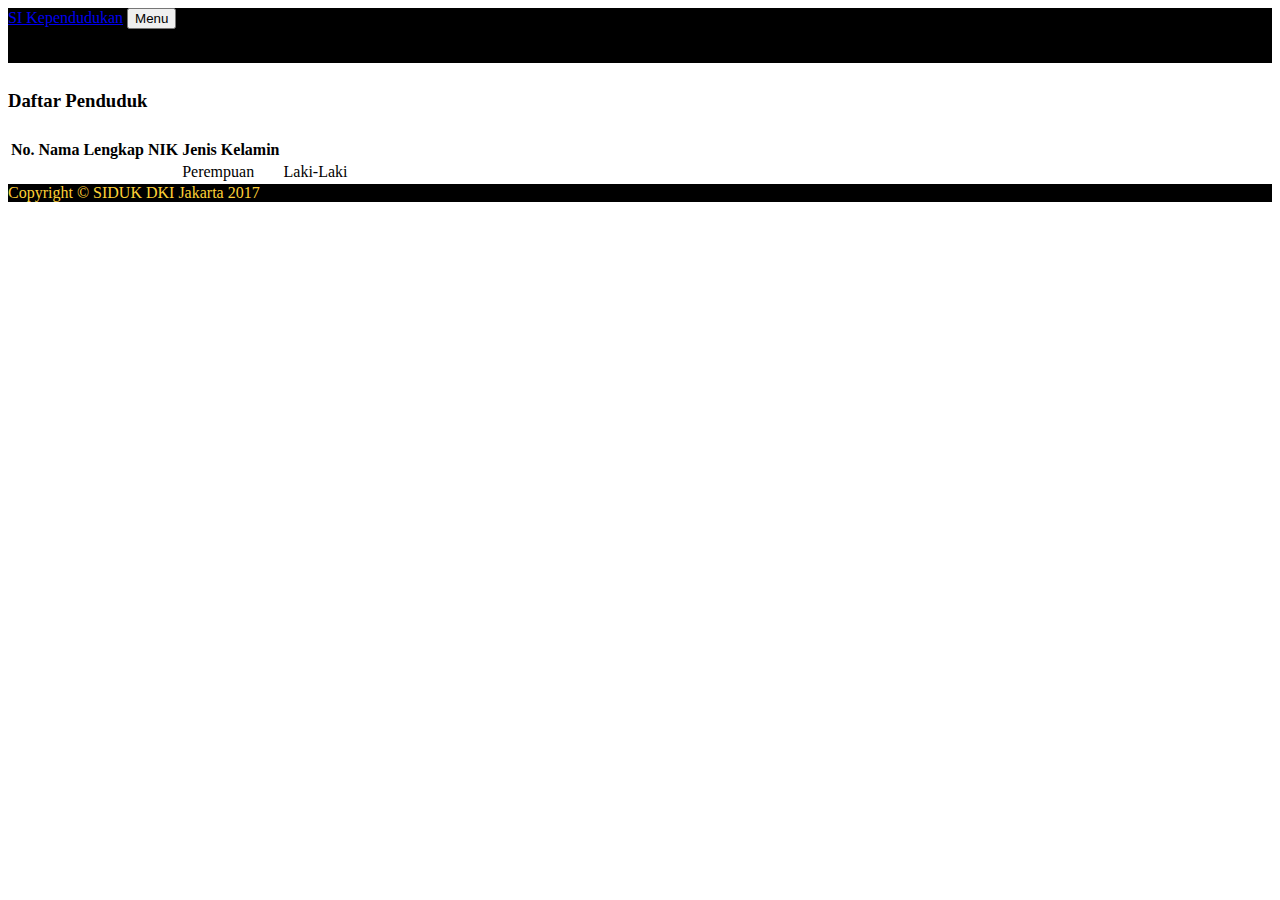
<file: Tugas1/target/classes/templates/list-penduduk.html>
<!DOCTYPE html>
<html lang="en" xmlns:th="http://www.thymeleaf.org">

<head>
<meta charset="utf-8" />
<meta name="viewport"
	content="width=device-width, initial-scale=1, shrink-to-fit=no" />
<meta name="description" content="" />
<meta name="author" content="" />

<title>Sistem Kependudukan Online Provinsi DKI Jakarta</title>

<!-- Bootstrap core CSS -->

<link th:href="@{'~/vendor/bootstrap/css/bootstrap.min.css'}"
	rel="stylesheet" />


<link th:href="@{'~/vendor/font-awesome/css/font-awesome.min.css'}"
	rel="stylesheet" type="text/css" />
<link href="https://fonts.googleapis.com/css?family=Montserrat:400,700"
	rel="stylesheet" type="text/css" />
<link href='https://fonts.googleapis.com/css?family=Kaushan+Script'
	rel='stylesheet' type='text/css' />
<link
	href='https://fonts.googleapis.com/css?family=Droid+Serif:400,700,400italic,700italic'
	rel='stylesheet' type='text/css' />
<link
	href='https://fonts.googleapis.com/css?family=Roboto+Slab:400,100,300,700'
	rel='stylesheet' type='text/css' />
<script
	src="https://ajax.googleapis.com/ajax/libs/jquery/3.2.1/jquery.min.js"></script>
<link rel="stylesheet"
	href="https://cdn.datatables.net/1.10.16/css/jquery.dataTables.min.css" />
<script src="https://code.jquery.com/jquery-3.2.1.js"
	integrity="sha256-DZAnKJ/6XZ9si04Hgrsxu/8s717jcIzLy3oi35EouyE="
	crossorigin="anonymous"></script>
	
<!-- Custom styles for this template -->
<link th:href="@{'~/css/agency.min.css'}" rel="stylesheet" />
</head>

<style>
#mainNav, footer {
	background-color: black;
}

.copyright {
	color: #fed136;
}

p {
	line-height: 80%;
}

h3 {
	line-height: 200%;
}
</style>

<body id="page-top">

	<!-- Navigation -->

	<nav class="navbar navbar-expand-lg navbar-dark fixed-top" id="mainNav">
		<div class="container">
			<a class="navbar-brand js-scroll-trigger" href="#page-top">SI
				Kependudukan</a>
			<button class="navbar-toggler navbar-toggler-right" type="button"
				data-toggle="collapse" data-target="#navbarResponsive"
				aria-controls="navbarResponsive" aria-expanded="false"
				aria-label="Toggle navigation">
				Menu <i class="fa fa-bars"></i>
			</button>
			<div class="collapse navbar-collapse" id="navbarResponsive">
				<ul class="navbar-nav ml-auto">
					<li class="nav-item"><a th:href="@{'/'}"
						class="nav-link js-scroll-trigger">Home</a></li>
				</ul>
			</div>
		</div>
	</nav>

	<section>
		<div class="container">
			<div th:if="${penduduk != null}">
				<div class="col-lg-12">
					<h3 class="text-center text-capitalize">Daftar Penduduk</h3>
					<p class="text-center text-capitalize" th:text="'Lihat Data Penduduk Di ' + ${nama_kota} +
					', Kecamatan ' + ${nama_kecamatan} +
					', Kelurahan ' + ${nama_kelurahan}"></p>
				</div>
				<table class="table table-bordered" id="myTable">
					<thead>
						<tr>
							<th class="align-middle">No.</th>
							<th class="align-middle">Nama Lengkap</th>
							<th class="align-middle">NIK</th>
							<th class="align-middle">Jenis Kelamin</th>
						</tr>
					</thead>
					<tbody>
						<tr th:each="penduduk,iterationStatus: ${penduduk}"
							class="align-middle">
							<td th:text="${iterationStatus.count}" class="align-middle"></td>
							<td th:text="${penduduk.nama}" class="align-middle"></td>
							<td th:text="${penduduk.nik}" class="align-middle"></td>
							<td th:if="${penduduk.jenis_kelamin == '1'}" class="align-middle">Perempuan</td>
							<td th:unless="${penduduk.jenis_kelamin == '1'}"
								class="align-middle">Laki-Laki</td>
						</tr>
					</tbody>
				</table>
			</div>
		</div>
	</section>


	<!-- Footer -->
	<footer>
		<div class="container">
			<div class="row">
				<div class="col-md-12">
					<span class="copyright">Copyright &copy; SIDUK DKI Jakarta
						2017</span>
				</div>
			</div>
		</div>
	</footer>

	<!-- Bootstrap core JavaScript -->
	<script th:src="@{'~/vendor/jquery/jquery.min.js'}"></script>
	<script th:src="@{'~/vendor/popper/popper.min.js'}"></script>
	<script th:src="@{'~/vendor/bootstrap/js/bootstrap.min.js'}"></script>

	<!-- Plugin JavaScript -->
	<script th:src="@{'~/vendor/jquery-easing/jquery.easing.min.js'}"></script>

	<!-- Contact form JavaScript -->
	<script th:src="@{'~/js/jqBootstrapValidation.js'}"></script>
	<script th:src="@{'~/js/contact_me.js'}"></script>

	<!-- Custom scripts for this template -->
	<script th:src="@{'~/js/agency.min.js'}"></script>
	<script type="text/javascript" src="https://cdn.datatables.net/1.10.16/js/jquery.dataTables.min.js"></script>
	
	<script>
		$(document).ready(function() {
			$('#myTable').DataTable();
		});
	</script>
	
</body>
</html>
</file>
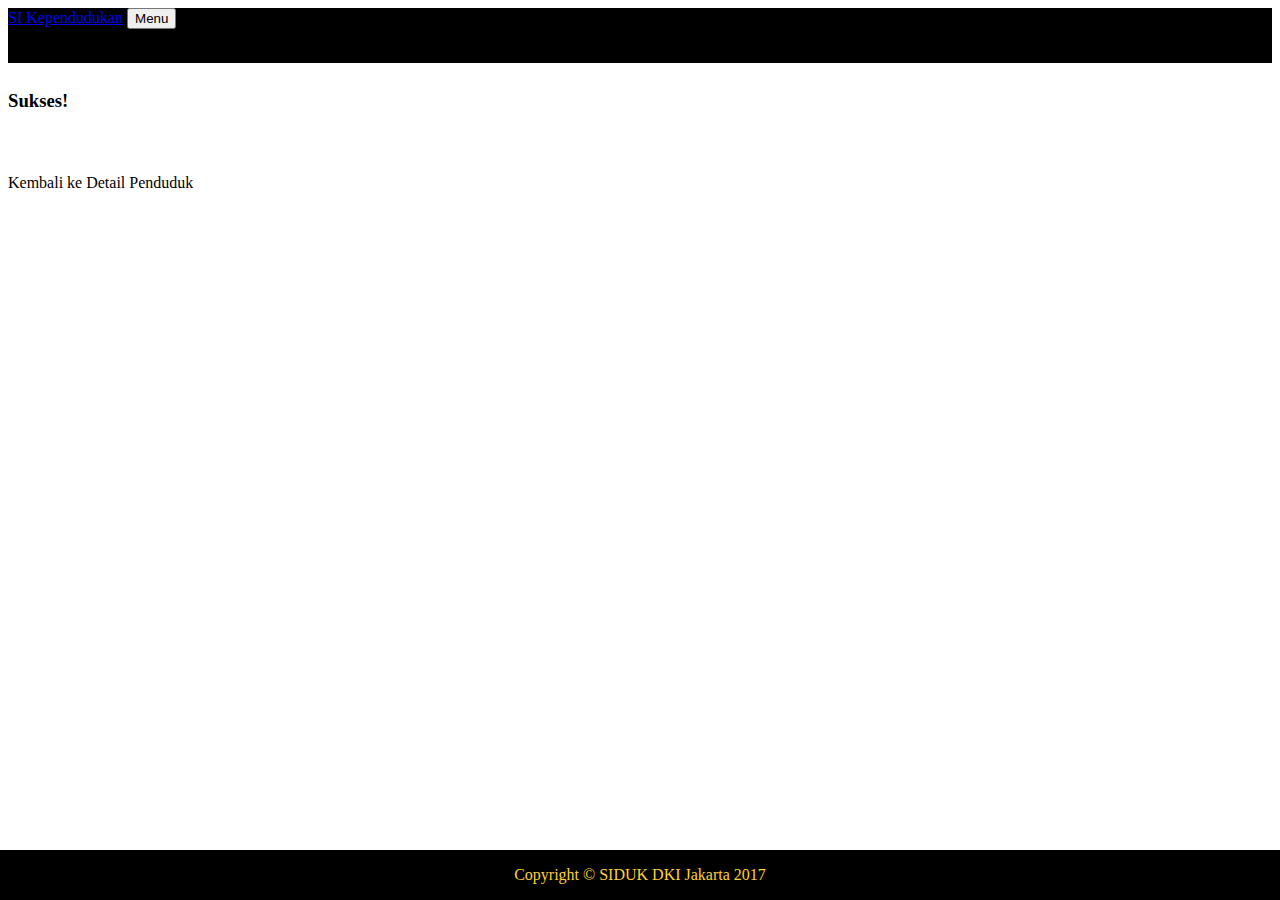
<file: Tugas1/target/classes/templates/sukses-set-wafat.html>
<!DOCTYPE html>
<html lang="en" xmlns:th="http://www.thymeleaf.org">

<head>
<meta charset="utf-8" />
<meta name="viewport"
	content="width=device-width, initial-scale=1, shrink-to-fit=no" />
<meta name="description" content="" />
<meta name="author" content="" />

<title>Sistem Kependudukan Online Provinsi DKI Jakarta</title>

<!-- Bootstrap core CSS -->

<link th:href="@{'~/vendor/bootstrap/css/bootstrap.min.css'}"
	rel="stylesheet" />


<link th:href="@{'~/vendor/font-awesome/css/font-awesome.min.css'}"
	rel="stylesheet" type="text/css" />
<link href="https://fonts.googleapis.com/css?family=Montserrat:400,700"
	rel="stylesheet" type="text/css" />
<link href='https://fonts.googleapis.com/css?family=Kaushan+Script'
	rel='stylesheet' type='text/css' />
<link
	href='https://fonts.googleapis.com/css?family=Droid+Serif:400,700,400italic,700italic'
	rel='stylesheet' type='text/css' />
<link
	href='https://fonts.googleapis.com/css?family=Roboto+Slab:400,100,300,700'
	rel='stylesheet' type='text/css' />

<!-- Custom styles for this template -->
<link th:href="@{'~/css/agency.min.css'}" rel="stylesheet" />
</head>

<style>
#mainNav, footer {
	background-color: black;
}

footer {
	position: absolute;
	right: 0;
	bottom: 0;
	left: 0;
	padding: 1rem;
	text-align: center;
}

.copyright {
	color: #fed136;
}

p {
	line-height: 80%;
}

h3 {
	line-height: 200%;
}
</style>

<body id="page-top">

	<!-- Navigation -->

	<nav class="navbar navbar-expand-lg navbar-dark fixed-top" id="mainNav">
		<div class="container">
			<a class="navbar-brand js-scroll-trigger" href="#page-top">SI
				Kependudukan</a>
			<button class="navbar-toggler navbar-toggler-right" type="button"
				data-toggle="collapse" data-target="#navbarResponsive"
				aria-controls="navbarResponsive" aria-expanded="false"
				aria-label="Toggle navigation">
				Menu <i class="fa fa-bars"></i>
			</button>
			<div class="collapse navbar-collapse" id="navbarResponsive">
				<ul class="navbar-nav ml-auto">
					<li class="nav-item"><a th:href="@{'/'}"
						class="nav-link js-scroll-trigger">Home</a></li>
				</ul>
			</div>
		</div>
	</nav>

	<section>
		<div th:if="${nik} != null" class="col-lg-12">
			<h3 class="text-center">Sukses!</h3>
			<p th:text="'Penduduk dengan NIK ' + ${nik} + ' sudah tidak aktif'"
				class="text-center text-capitalize"></p>
			<br/><br/>
			<div class="text-center">
				<a th:href="'/penduduk?nik=' + ${nik}" class="btn btn-primary">Kembali ke Detail Penduduk</a>
			</div>
		</div>
	</section>


	<!-- Footer -->
	<footer>
		<div class="container">
			<div class="row">
				<div class="col-md-12">
					<span class="copyright">Copyright &copy; SIDUK DKI Jakarta
						2017</span>
				</div>
			</div>
		</div>
	</footer>

	<!-- Bootstrap core JavaScript -->
	<script th:src="@{'~/vendor/jquery/jquery.min.js'}"></script>
	<script th:src="@{'~/vendor/popper/popper.min.js'}"></script>
	<script th:src="@{'~/vendor/bootstrap/js/bootstrap.min.js'}"></script>

	<!-- Plugin JavaScript -->
	<script th:src="@{'~/vendor/jquery-easing/jquery.easing.min.js'}"></script>

	<!-- Contact form JavaScript -->
	<script th:src="@{'~/js/jqBootstrapValidation.js'}"></script>
	<script th:src="@{'~/js/contact_me.js'}"></script>

	<!-- Custom scripts for this template -->
	<script th:src="@{'~/js/agency.min.js'}"></script>

</body>

</html>
</file>
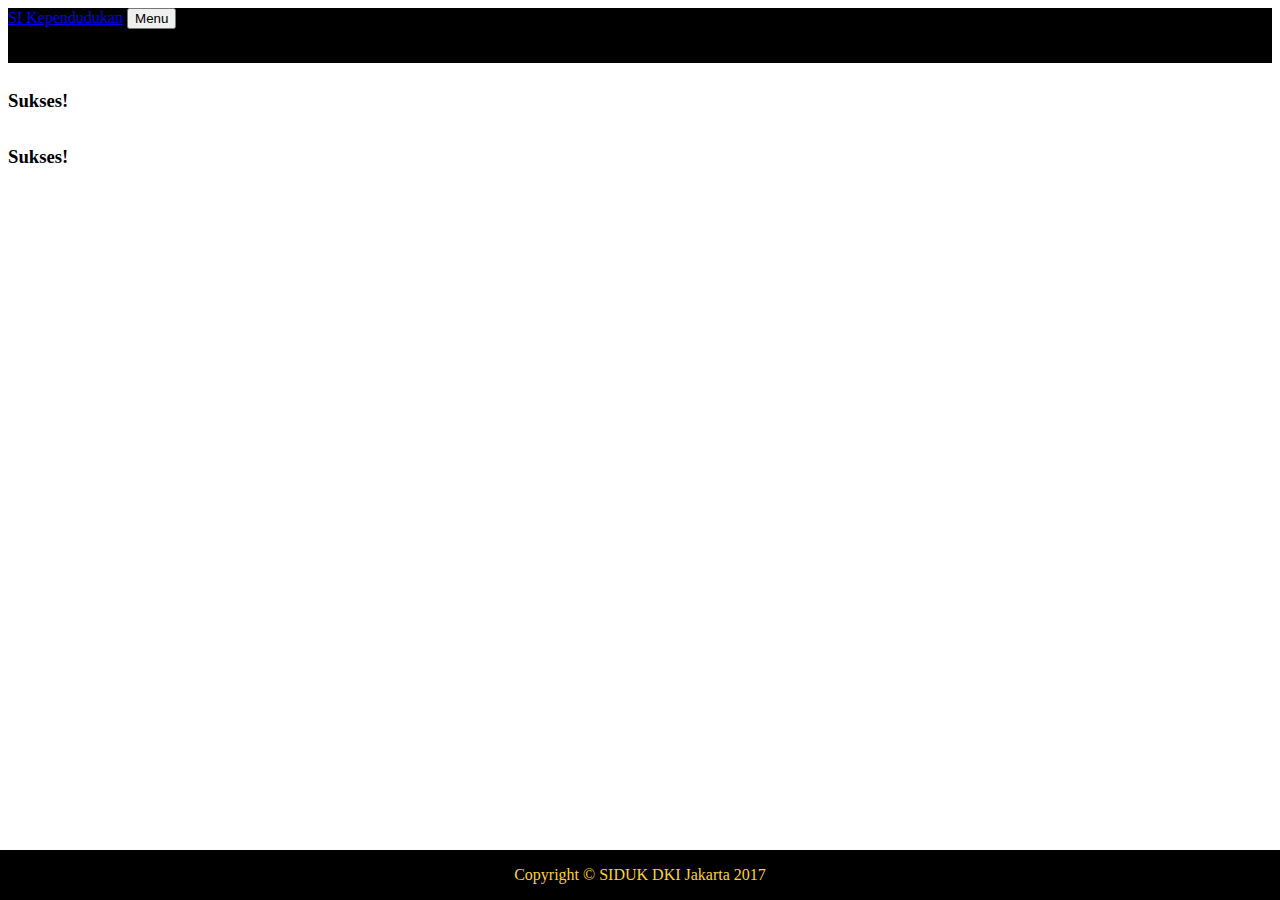
<file: Tugas1/target/classes/templates/sukses-tambah.html>
<!DOCTYPE html>
<html lang="en" xmlns:th="http://www.thymeleaf.org">

<head>
<meta charset="utf-8" />
<meta name="viewport"
	content="width=device-width, initial-scale=1, shrink-to-fit=no" />
<meta name="description" content="" />
<meta name="author" content="" />

<title>Sistem Kependudukan Online Provinsi DKI Jakarta</title>

<!-- Bootstrap core CSS -->

<link th:href="@{'~/vendor/bootstrap/css/bootstrap.min.css'}"
	rel="stylesheet" />


<link th:href="@{'~/vendor/font-awesome/css/font-awesome.min.css'}"
	rel="stylesheet" type="text/css" />
<link href="https://fonts.googleapis.com/css?family=Montserrat:400,700"
	rel="stylesheet" type="text/css" />
<link href='https://fonts.googleapis.com/css?family=Kaushan+Script'
	rel='stylesheet' type='text/css' />
<link
	href='https://fonts.googleapis.com/css?family=Droid+Serif:400,700,400italic,700italic'
	rel='stylesheet' type='text/css' />
<link
	href='https://fonts.googleapis.com/css?family=Roboto+Slab:400,100,300,700'
	rel='stylesheet' type='text/css' />

<!-- Custom styles for this template -->
<link th:href="@{'~/css/agency.min.css'}" rel="stylesheet" />
</head>

<style>
#mainNav, footer {
	background-color: black;
}

footer {
	position: absolute;
	right: 0;
	bottom: 0;
	left: 0;
	padding: 1rem;
	text-align: center;
}

.copyright {
	color: #fed136;
}

p {
	line-height: 80%;
}

h3 {
	line-height: 200%;
}
</style>

<body id="page-top">

	<!-- Navigation -->

	<nav class="navbar navbar-expand-lg navbar-dark fixed-top" id="mainNav">
		<div class="container">
			<a class="navbar-brand js-scroll-trigger" href="#page-top">SI
				Kependudukan</a>
			<button class="navbar-toggler navbar-toggler-right" type="button"
				data-toggle="collapse" data-target="#navbarResponsive"
				aria-controls="navbarResponsive" aria-expanded="false"
				aria-label="Toggle navigation">
				Menu <i class="fa fa-bars"></i>
			</button>
			<div class="collapse navbar-collapse" id="navbarResponsive">
				<ul class="navbar-nav ml-auto">
					<li class="nav-item"><a th:href="@{'/'}"
						class="nav-link js-scroll-trigger">Home</a></li>
				</ul>
			</div>
		</div>
	</nav>

	<section>
		<div th:if="${nik} != null" class="col-lg-12">
			<h3 class="text-center">Sukses!</h3>
			<p th:text="'Penduduk dengan NIK ' + ${nik} + ' berhasil ditambahkan'" class="text-center text-capitalize"></p>
		</div>
		<div th:if="${nkk} != null" class="col-lg-12">
			<h3 class="text-center">Sukses!</h3>
			<p th:text="'Keluarga dengan NKK ' + ${nkk} + ' berhasil ditambahkan'" class="text-center text-capitalize"></p>
		</div>
	</section>


	<!-- Footer -->
	<footer>
		<div class="container">
			<div class="row">
				<div class="col-md-12">
					<span class="copyright">Copyright &copy; SIDUK DKI Jakarta
						2017</span>
				</div>
			</div>
		</div>
	</footer>

	<!-- Bootstrap core JavaScript -->
	<script th:src="@{'~/vendor/jquery/jquery.min.js'}"></script>
	<script th:src="@{'~/vendor/popper/popper.min.js'}"></script>
	<script th:src="@{'~/vendor/bootstrap/js/bootstrap.min.js'}"></script>

	<!-- Plugin JavaScript -->
	<script th:src="@{'~/vendor/jquery-easing/jquery.easing.min.js'}"></script>

	<!-- Contact form JavaScript -->
	<script th:src="@{'~/js/jqBootstrapValidation.js'}"></script>
	<script th:src="@{'~/js/contact_me.js'}"></script>

	<!-- Custom scripts for this template -->
	<script th:src="@{'~/js/agency.min.js'}"></script>

</body>

</html>
</file>
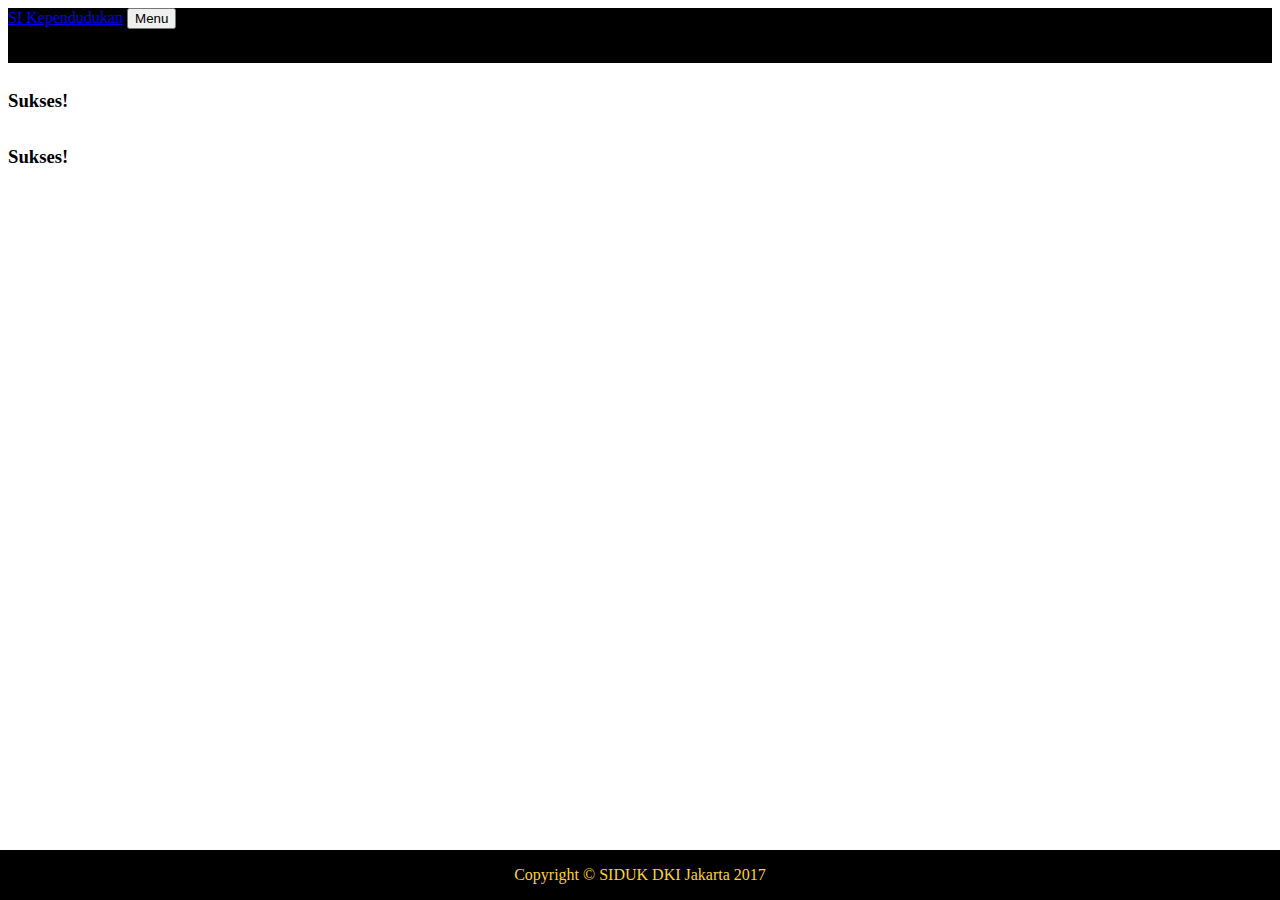
<file: Tugas1/target/classes/templates/sukses-update.html>
<!DOCTYPE html>
<html lang="en" xmlns:th="http://www.thymeleaf.org">

<head>
<meta charset="utf-8" />
<meta name="viewport"
	content="width=device-width, initial-scale=1, shrink-to-fit=no" />
<meta name="description" content="" />
<meta name="author" content="" />

<title>Sistem Kependudukan Online Provinsi DKI Jakarta</title>

<!-- Bootstrap core CSS -->

<link th:href="@{'~/vendor/bootstrap/css/bootstrap.min.css'}"
	rel="stylesheet" />


<link th:href="@{'~/vendor/font-awesome/css/font-awesome.min.css'}"
	rel="stylesheet" type="text/css" />
<link href="https://fonts.googleapis.com/css?family=Montserrat:400,700"
	rel="stylesheet" type="text/css" />
<link href='https://fonts.googleapis.com/css?family=Kaushan+Script'
	rel='stylesheet' type='text/css' />
<link
	href='https://fonts.googleapis.com/css?family=Droid+Serif:400,700,400italic,700italic'
	rel='stylesheet' type='text/css' />
<link
	href='https://fonts.googleapis.com/css?family=Roboto+Slab:400,100,300,700'
	rel='stylesheet' type='text/css' />
<script
	src="https://ajax.googleapis.com/ajax/libs/jquery/3.2.1/jquery.min.js"></script>

<!-- Custom styles for this template -->
<link th:href="@{'~/css/agency.min.css'}" rel="stylesheet" />
</head>

<style>
#mainNav, footer {
	background-color: black;
}

footer {
	position: absolute;
	right: 0;
	bottom: 0;
	left: 0;
	padding: 1rem;
	text-align: center;
}

.copyright {
	color: #fed136;
}

p {
	line-height: 80%;
}

h3 {
	line-height: 200%;
}
</style>

<body id="page-top">

	<!-- Navigation -->

	<nav class="navbar navbar-expand-lg navbar-dark fixed-top" id="mainNav">
		<div class="container">
			<a class="navbar-brand js-scroll-trigger" href="#page-top">SI
				Kependudukan</a>
			<button class="navbar-toggler navbar-toggler-right" type="button"
				data-toggle="collapse" data-target="#navbarResponsive"
				aria-controls="navbarResponsive" aria-expanded="false"
				aria-label="Toggle navigation">
				Menu <i class="fa fa-bars"></i>
			</button>
			<div class="collapse navbar-collapse" id="navbarResponsive">
				<ul class="navbar-nav ml-auto">
					<li class="nav-item"><a th:href="@{'/'}"
						class="nav-link js-scroll-trigger">Home</a></li>
				</ul>
			</div>
		</div>
	</nav>

	<section>
		<div th:if="${nik} != null" class="col-lg-12">
			<h3 class="text-center">Sukses!</h3>
			<p th:text="'Penduduk dengan NIK ' + ${nik} + ' berhasil diubah'" class="text-center text-capitalize"></p>
		</div>
		<div th:if="${nkk} != null" class="col-lg-12">
			<h3 class="text-center">Sukses!</h3>
			<p th:text="'Keluarga dengan NKK ' + ${nkk} + ' berhasil diubah'" class="text-center text-capitalize"></p>
		</div>
	</section>


	<!-- Footer -->
	<footer>
		<div class="container">
			<div class="row">
				<div class="col-md-12">
					<span class="copyright">Copyright &copy; SIDUK DKI Jakarta
						2017</span>
				</div>
			</div>
		</div>
	</footer>

	<!-- Bootstrap core JavaScript -->
	<script th:src="@{'~/vendor/jquery/jquery.min.js'}"></script>
	<script th:src="@{'~/vendor/popper/popper.min.js'}"></script>
	<script th:src="@{'~/vendor/bootstrap/js/bootstrap.min.js'}"></script>

	<!-- Plugin JavaScript -->
	<script th:src="@{'~/vendor/jquery-easing/jquery.easing.min.js'}"></script>

	<!-- Contact form JavaScript -->
	<script th:src="@{'~/js/jqBootstrapValidation.js'}"></script>
	<script th:src="@{'~/js/contact_me.js'}"></script>

	<!-- Custom scripts for this template -->
	<script th:src="@{'~/js/agency.min.js'}"></script>

</body>

</html>
</file>
